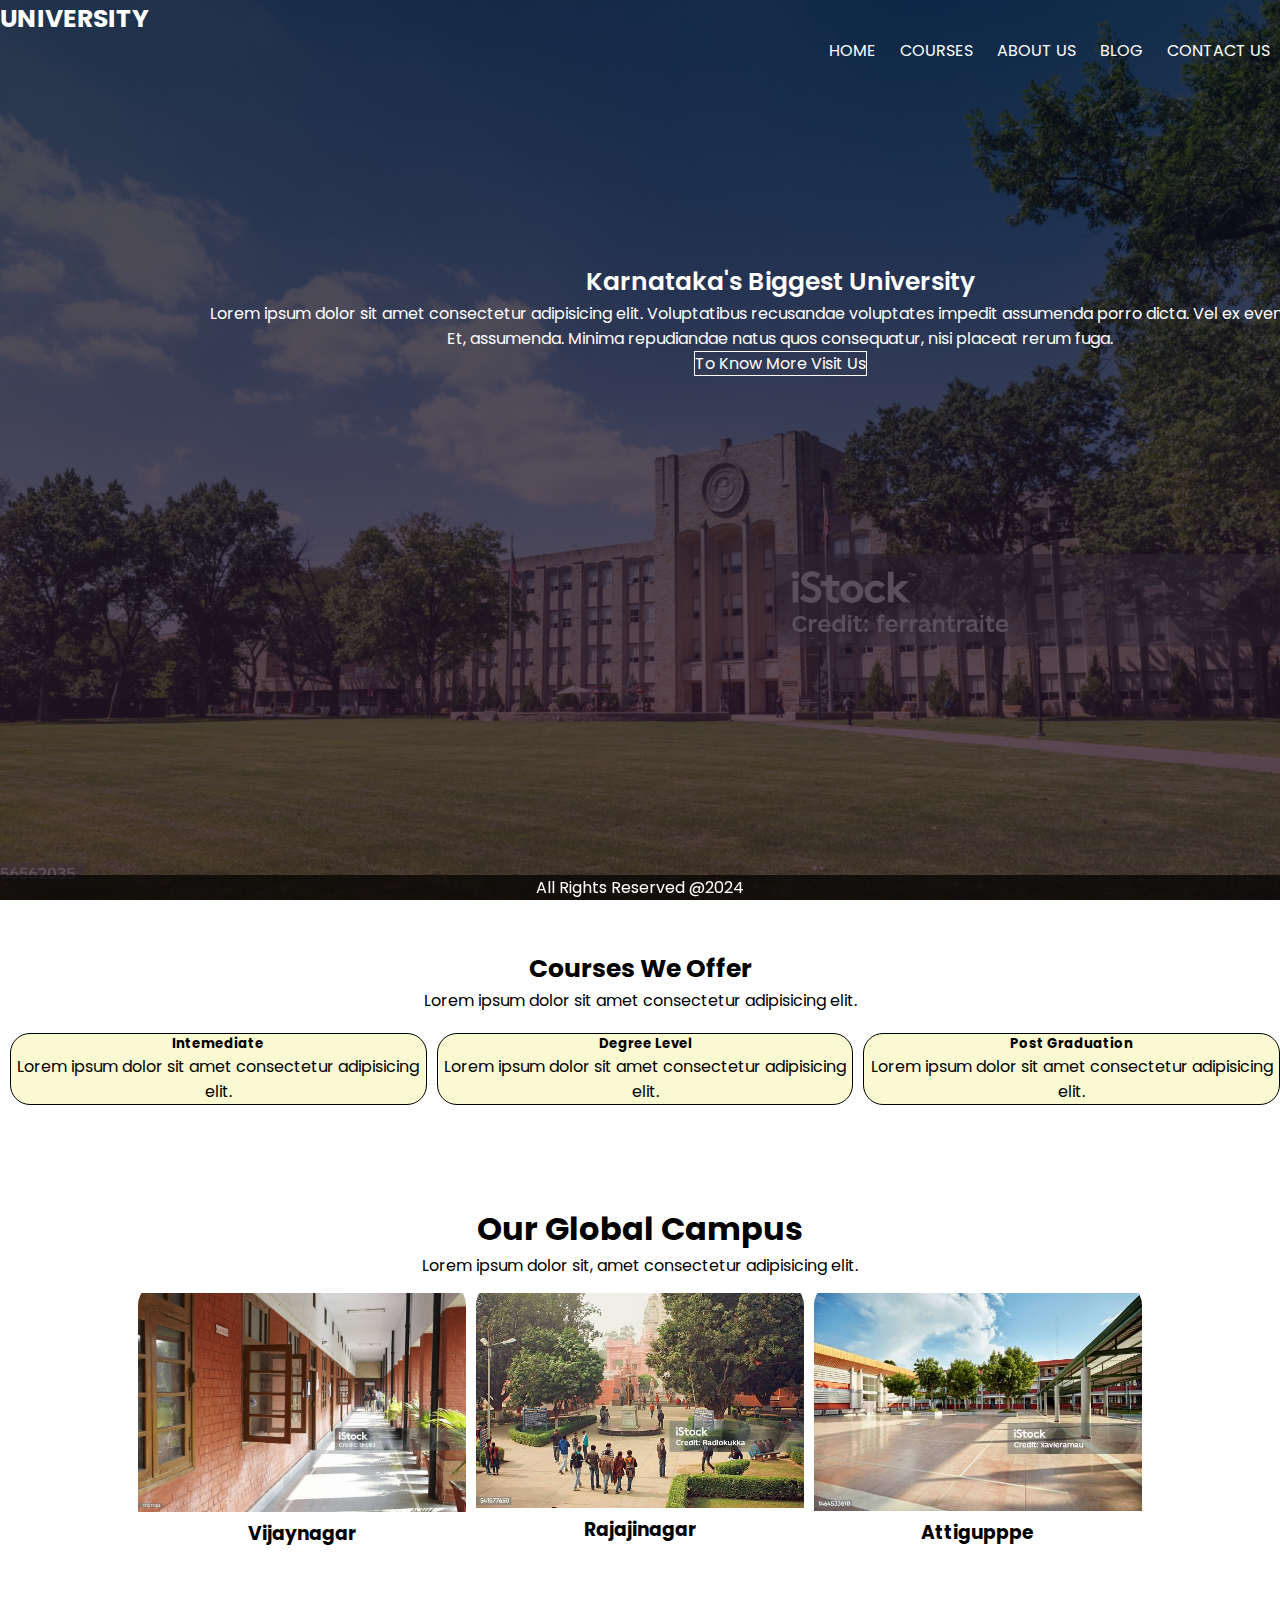
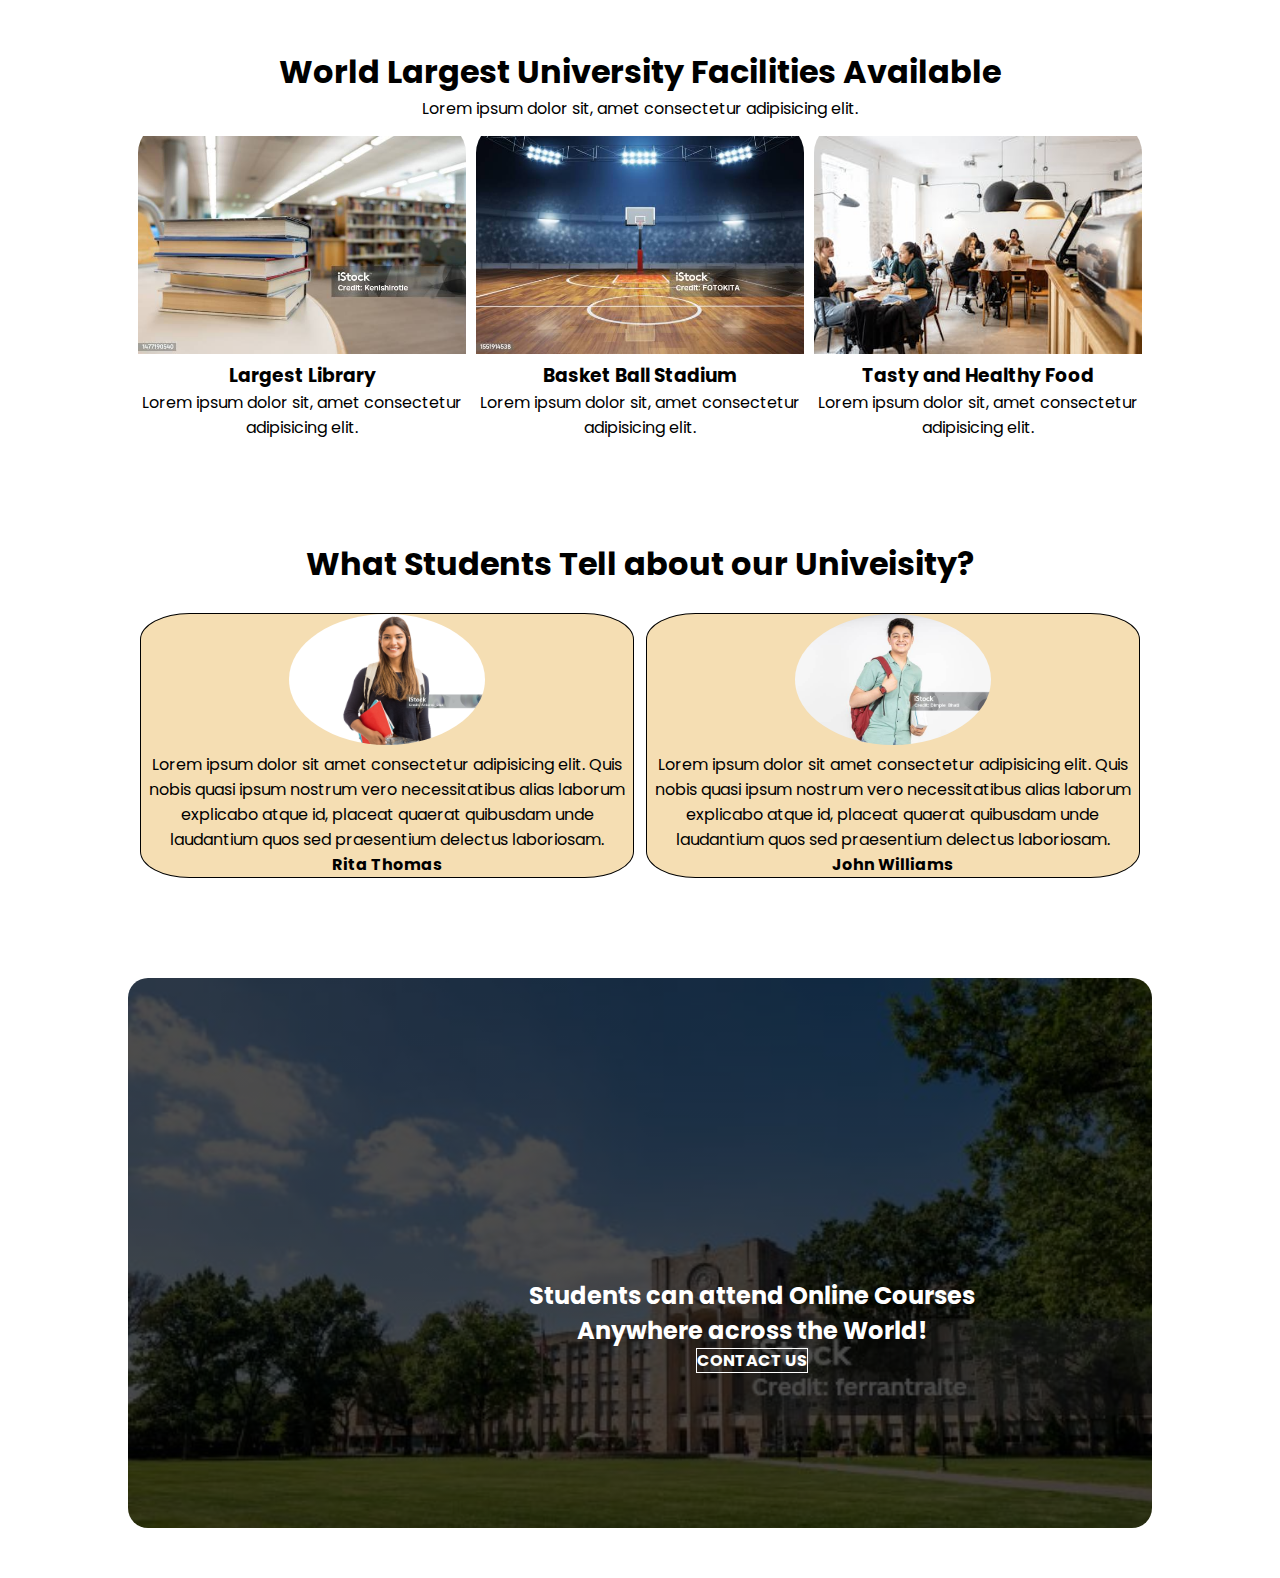
<file: index.html>
<!DOCTYPE html>
<html lang="en">

<head>
    <meta charset="UTF-8">
    <meta name="viewport" content="width=device-width, initial-scale=1.0">
    <title>Bangalore University</title>
    <link rel="stylesheet" href="style.css">
    <link rel="preconnect" href="https://fonts.googleapis.com">
    <link rel="preconnect" href="https://fonts.gstatic.com" crossorigin>
    <link
        href="https://fonts.googleapis.com/css2?family=Playwrite+AR:wght@100..400&family=Poppins:ital,wght@0,100;0,200;0,300;0,400;0,500;0,600;0,700;0,800;0,900;1,100;1,200;1,300;1,400;1,500;1,600;1,700;1,800;1,900&display=swap"
        rel="stylesheet">
</head>

<body>
    <section>
        <nav class="bg-banner">
                <a href="index.html" class="logo">UNIVERSITY</a>
            <div class="nav-links">
                <ul>
                    <li><a href="index.html">HOME</a></li>
                    <li><a href="courses.html">COURSES</a></li>
                    <li><a href="about.html">ABOUT US</a></li>
                    <li><a href="blog.html">BLOG</a></li>
                    <li><a href="contact.html">CONTACT US</a></li>
                </ul>
            </div>
            <div class="text-box">
                <h1>Karnataka's Biggest University</h1>
                <p>Lorem ipsum dolor sit amet consectetur adipisicing elit. Voluptatibus recusandae voluptates impedit
                    assumenda porro dicta. Vel ex eveniet fugit? Et, assumenda. Minima repudiandae natus quos
                    consequatur, nisi placeat rerum fuga.</p>
                <a href="#">To Know More Visit Us</a>
            </div>
        </nav>

    </section>
    <!-- ----- Course Section ----- -->
    <section>
        <h3 style="font-size: 25px;text-align: center;padding-top: 50px;">Courses We Offer</h3>
        <p style="text-align: center;">Lorem ipsum dolor sit amet consectetur adipisicing elit. </p>

        <div class="row">
            <div class="course-col">
                <h5>Intemediate</h5>
                <p>Lorem ipsum dolor sit amet consectetur adipisicing elit. </p>
            </div>
            <div class="course-col">
                <h5>Degree Level</h5>
                <p>Lorem ipsum dolor sit amet consectetur adipisicing elit. </p>
            </div>
            <div class="course-col">
                <h5>Post Graduation</h5>
                <p>Lorem ipsum dolor sit amet consectetur adipisicing elit. </p>
            </div>
        </div>
    </section>

    <!-- ----- Campus Section ----- -->
     <section class="campus">
        <h1>Our Global Campus</h1>
        <p>Lorem ipsum dolor sit, amet consectetur adipisicing elit. </p>
        <div class="row">
            <div class="campus-col">
                <img src="./images/campus1.jpg">
                <div class="layer">
                    <h3>Vijaynagar</h3>
                </div>
            </div>
            <div class="campus-col">
                <img src="./images/campus2.jpg">
                <div class="layer">
                    <h3>Rajajinagar</h3>
                </div>
            </div>
            <div class="campus-col">
                <img src="./images/campus3.jpg">
                <div class="layer">
                    <h3>Attigupppe</h3>
                </div>
            </div>
        </div>
     </section>

     <!-- ----- Facilities Section ----- -->
      <section class="facilities">
        <h1>World Largest University Facilities Available</h1>
        <p>Lorem ipsum dolor sit, amet consectetur adipisicing elit. </p>
        <div class="row">
            <div class="facilities-col">
                <img src="./images/faci1.jpg">
                <h3>Largest Library</h3>
                <p>Lorem ipsum dolor sit, amet consectetur adipisicing elit. </p>
            </div>
            <div class="facilities-col">
                <img src="./images/faci2.jpg">
                <h3>Basket Ball Stadium</h3>
                <p>Lorem ipsum dolor sit, amet consectetur adipisicing elit. </p>
            </div>
            <div class="facilities-col">
                <img src="./images/faci3.jpeg">
                <h3>Tasty and Healthy Food</h3>
                <p>Lorem ipsum dolor sit, amet consectetur adipisicing elit. </p>
            </div>
        </div>
      </section>

      <!-- ----- testimonials Section ----- -->
       <section class="testimonials">
            <h1>What Students Tell about our Univeisity? </h1>
            <div class="row">
                <div class="testimonials-col">
                    <img src="./images/stud1.jpg">
                    <p>Lorem ipsum dolor sit amet consectetur adipisicing elit. Quis nobis quasi ipsum nostrum vero necessitatibus alias laborum explicabo atque id, placeat quaerat quibusdam unde laudantium quos sed praesentium delectus laboriosam.</p>
                    <h4>Rita Thomas</h4>
                </div>
                <div class="testimonials-col">
                    <img src="./images/stud2.jpg">
                    <p>Lorem ipsum dolor sit amet consectetur adipisicing elit. Quis nobis quasi ipsum nostrum vero necessitatibus alias laborum explicabo atque id, placeat quaerat quibusdam unde laudantium quos sed praesentium delectus laboriosam.</p>
                    <h4>John Williams</h4>
                </div>
            </div>
       </section>

       <!-- ----- Call to information  Section ----- -->
        <section class="callinfo" style="margin-bottom: 50px;">
            <div class="content">
                <h2>Students can attend Online Courses <br/> Anywhere across the World!</h2>
                <a href="">CONTACT US</a>
            </div>
        </section>

        <!-- ---------- Footer Section ---- -->
         <section class="footer">
            <span>All Rights Reserved @2024</span>
         </section>
</body>

</html>
</file>
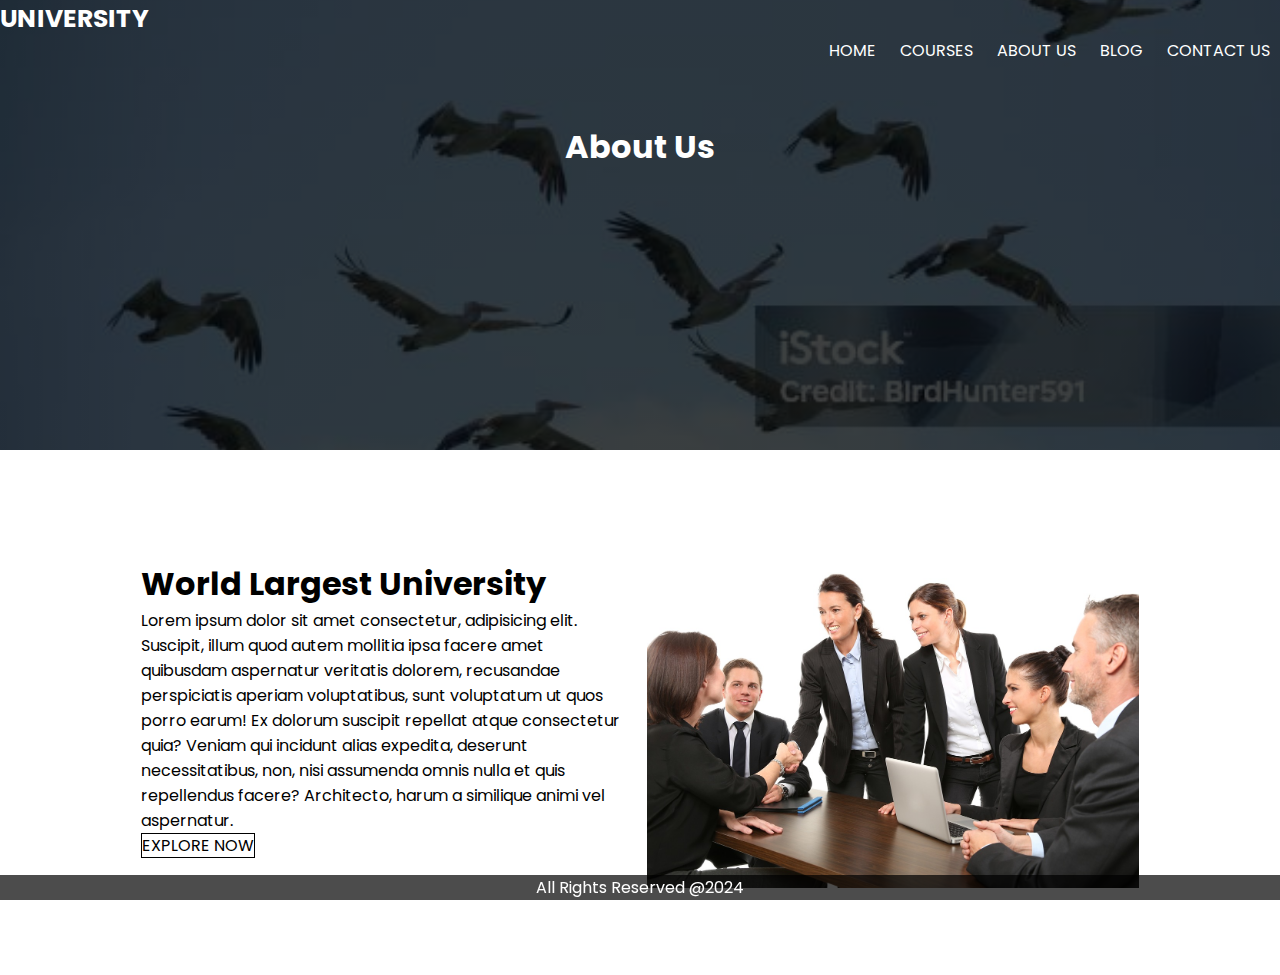
<file: about.html>
<!DOCTYPE html>
<html lang="en">

<head>
    <meta charset="UTF-8">
    <meta name="viewport" content="width=device-width, initial-scale=1.0">
    <title>Bangalore University</title>
    <link rel="stylesheet" href="style.css">
    <link rel="preconnect" href="https://fonts.googleapis.com">
    <link rel="preconnect" href="https://fonts.gstatic.com" crossorigin>
    <link
        href="https://fonts.googleapis.com/css2?family=Playwrite+AR:wght@100..400&family=Poppins:ital,wght@0,100;0,200;0,300;0,400;0,500;0,600;0,700;0,800;0,900;1,100;1,200;1,300;1,400;1,500;1,600;1,700;1,800;1,900&display=swap"
        rel="stylesheet">
</head>

<body>
    <section>
        <nav class="sub-banner">
            <a href="index.html" class="logo">UNIVERSITY</a>
            <div class="nav-links">
                <ul>
                    <li><a href="index.html">HOME</a></li>
                    <li><a href="courses.html">COURSES</a></li>
                    <li><a href="about.html">ABOUT US</a></li>
                    <li><a href="blog.html">BLOG</a></li>
                    <li><a href="contact.html">CONTACT US</a></li>
                </ul>
            </div>
            <h1>About Us</h1>
        </nav>
        
    </section>

    <!-- ----------- About Us Content ---------- -->
     <section class="about">
        <div class="row">
            <div class="about-col">
                <h1>World Largest University</h1>
                <p>Lorem ipsum dolor sit amet consectetur, adipisicing elit. Suscipit, illum quod autem mollitia ipsa facere amet quibusdam aspernatur veritatis dolorem, recusandae perspiciatis aperiam voluptatibus, sunt voluptatum ut quos porro earum!
                Ex dolorum suscipit repellat atque consectetur quia? Veniam qui incidunt alias expedita, deserunt necessitatibus, non, nisi assumenda omnis nulla et quis repellendus facere? Architecto, harum a similique animi vel aspernatur.</p>
                <a href="">EXPLORE NOW</a>
            </div>
            <div class="about-col">
                <img src="./images/about.jpg">
            </div>
        </div>
     </section>

    <!-- ---------- Footer Section ---- -->
    <section class="footer">
        <span>All Rights Reserved @2024</span>
    </section>
</body>

</html>
</file>
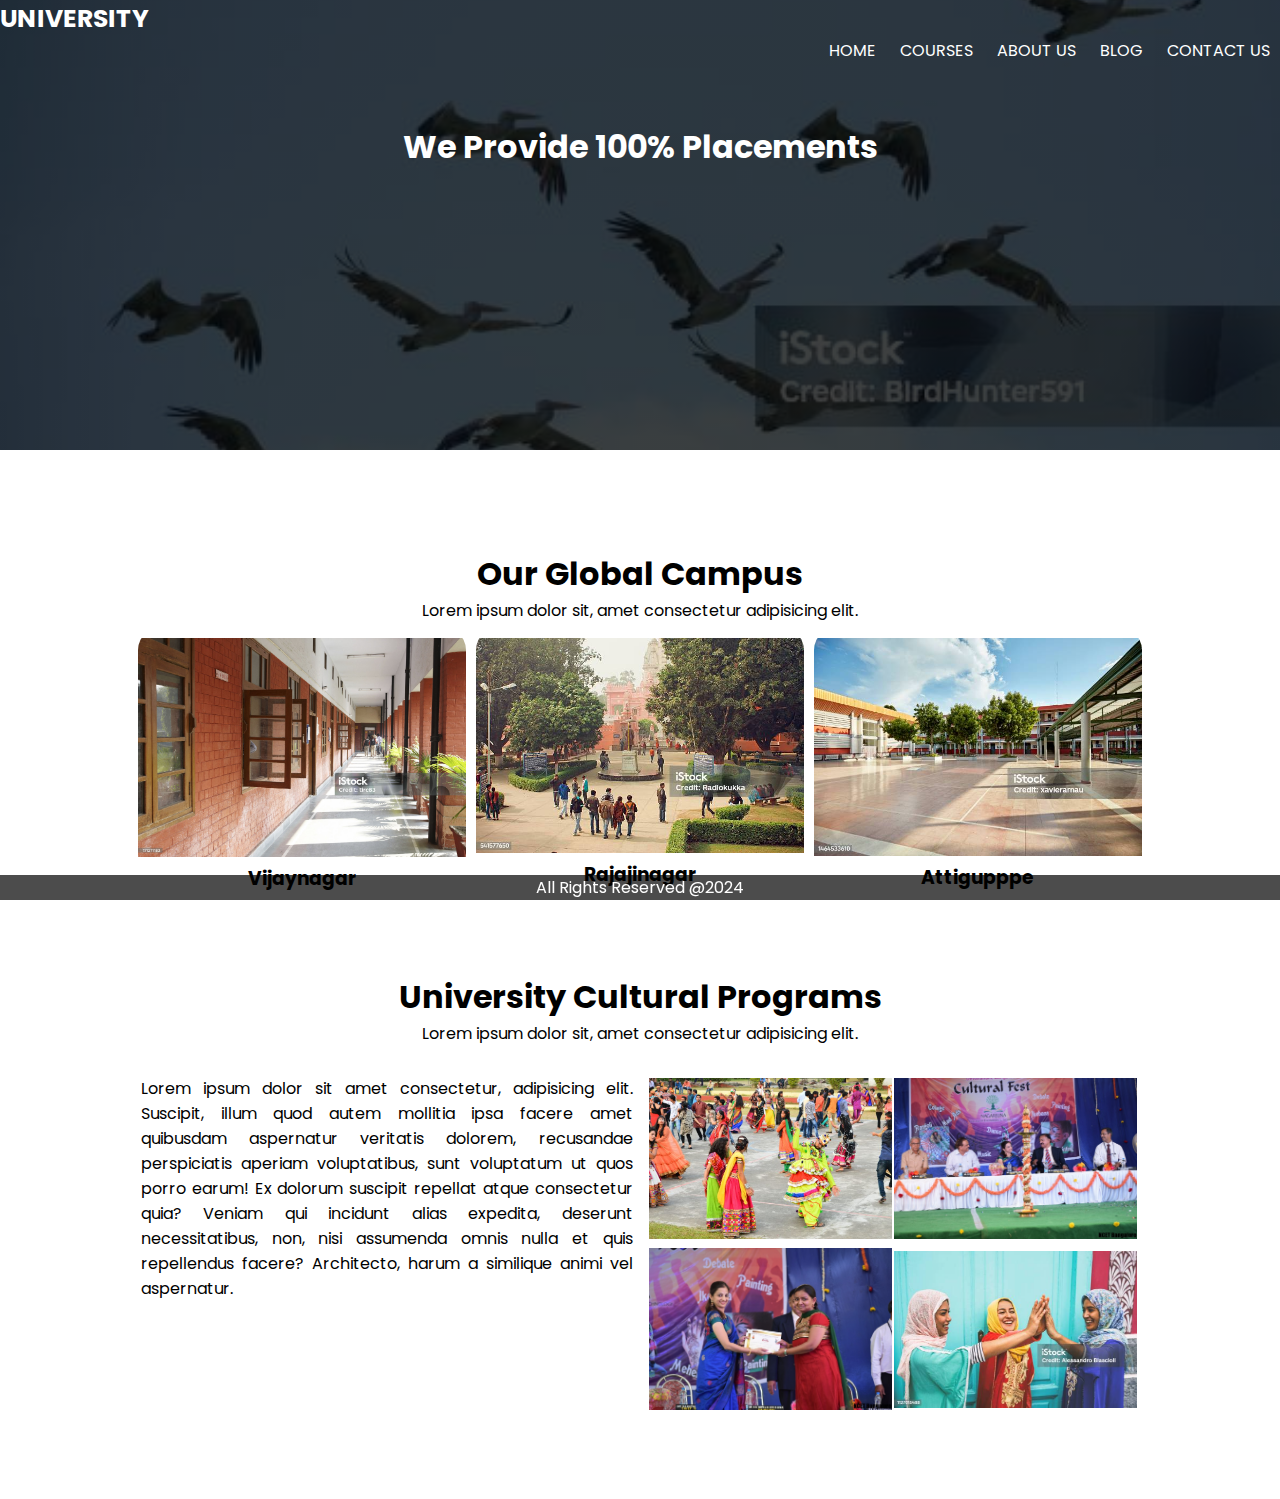
<file: blog.html>
<!DOCTYPE html>
<html lang="en">

<head>
    <meta charset="UTF-8">
    <meta name="viewport" content="width=device-width, initial-scale=1.0">
    <title>Bangalore University</title>
    <link rel="stylesheet" href="style.css">
    <link rel="preconnect" href="https://fonts.googleapis.com">
    <link rel="preconnect" href="https://fonts.gstatic.com" crossorigin>
    <link
        href="https://fonts.googleapis.com/css2?family=Playwrite+AR:wght@100..400&family=Poppins:ital,wght@0,100;0,200;0,300;0,400;0,500;0,600;0,700;0,800;0,900;1,100;1,200;1,300;1,400;1,500;1,600;1,700;1,800;1,900&display=swap"
        rel="stylesheet">
</head>

<body>
    <section>
        <nav class="sub-banner">
            <a href="index.html" class="logo">UNIVERSITY</a>
            <div class="nav-links">
                <ul>
                    <li><a href="index.html">HOME</a></li>
                    <li><a href="courses.html">COURSES</a></li>
                    <li><a href="about.html">ABOUT US</a></li>
                    <li><a href="blog.html">BLOG</a></li>
                    <li><a href="contact.html">CONTACT US</a></li>
                </ul>
            </div>
            <h1>We Provide 100% Placements</h1>
        </nav>

    </section>

    <!-- ----- Campus Section ----- -->
    <section class="campus">
        <h1>Our Global Campus</h1>
        <p>Lorem ipsum dolor sit, amet consectetur adipisicing elit. </p>
        <div class="row">
            <div class="campus-col">
                <img src="./images/campus1.jpg">
                <div class="layer">
                    <h3>Vijaynagar</h3>
                </div>
            </div>
            <div class="campus-col">
                <img src="./images/campus2.jpg">
                <div class="layer">
                    <h3>Rajajinagar</h3>
                </div>
            </div>
            <div class="campus-col">
                <img src="./images/campus3.jpg">
                <div class="layer">
                    <h3>Attigupppe</h3>
                </div>
            </div>
        </div>
    </section>

    <!-- ----------- College Events  ---------- -->
    <section class="events">
        <h1>University Cultural Programs</h1>
        <p>Lorem ipsum dolor sit, amet consectetur adipisicing elit. </p>
        <div class="row">

            <div class="events-col">
                <p style="text-align: justify;">Lorem ipsum dolor sit amet consectetur, adipisicing elit. Suscipit, illum quod autem mollitia ipsa
                    facere amet quibusdam aspernatur veritatis dolorem, recusandae perspiciatis aperiam voluptatibus,
                    sunt voluptatum ut quos porro earum!
                    Ex dolorum suscipit repellat atque consectetur quia? Veniam qui incidunt alias expedita, deserunt
                    necessitatibus, non, nisi assumenda omnis nulla et quis repellendus facere? Architecto, harum a
                    similique animi vel aspernatur.</p>
            </div>
            <div class="events-col">
                <table>
                    <tr>
                        <td><img src="./images/cul1.jpg"></td>
                        <td><img src="./images/cul2.jpg"></td>
                    </tr>
                    <tr>
                        <td><img src="./images/cul3.jpg"></td>
                        <td><img src="./images/cul4.jpg"></td>
                    </tr>
                </table>
            </div>
        </div>
    </section>

    <!-- ---------- Footer Section ---- -->
    <section class="footer">
        <span>All Rights Reserved @2024</span>
    </section>
</body>

</html>
</file>
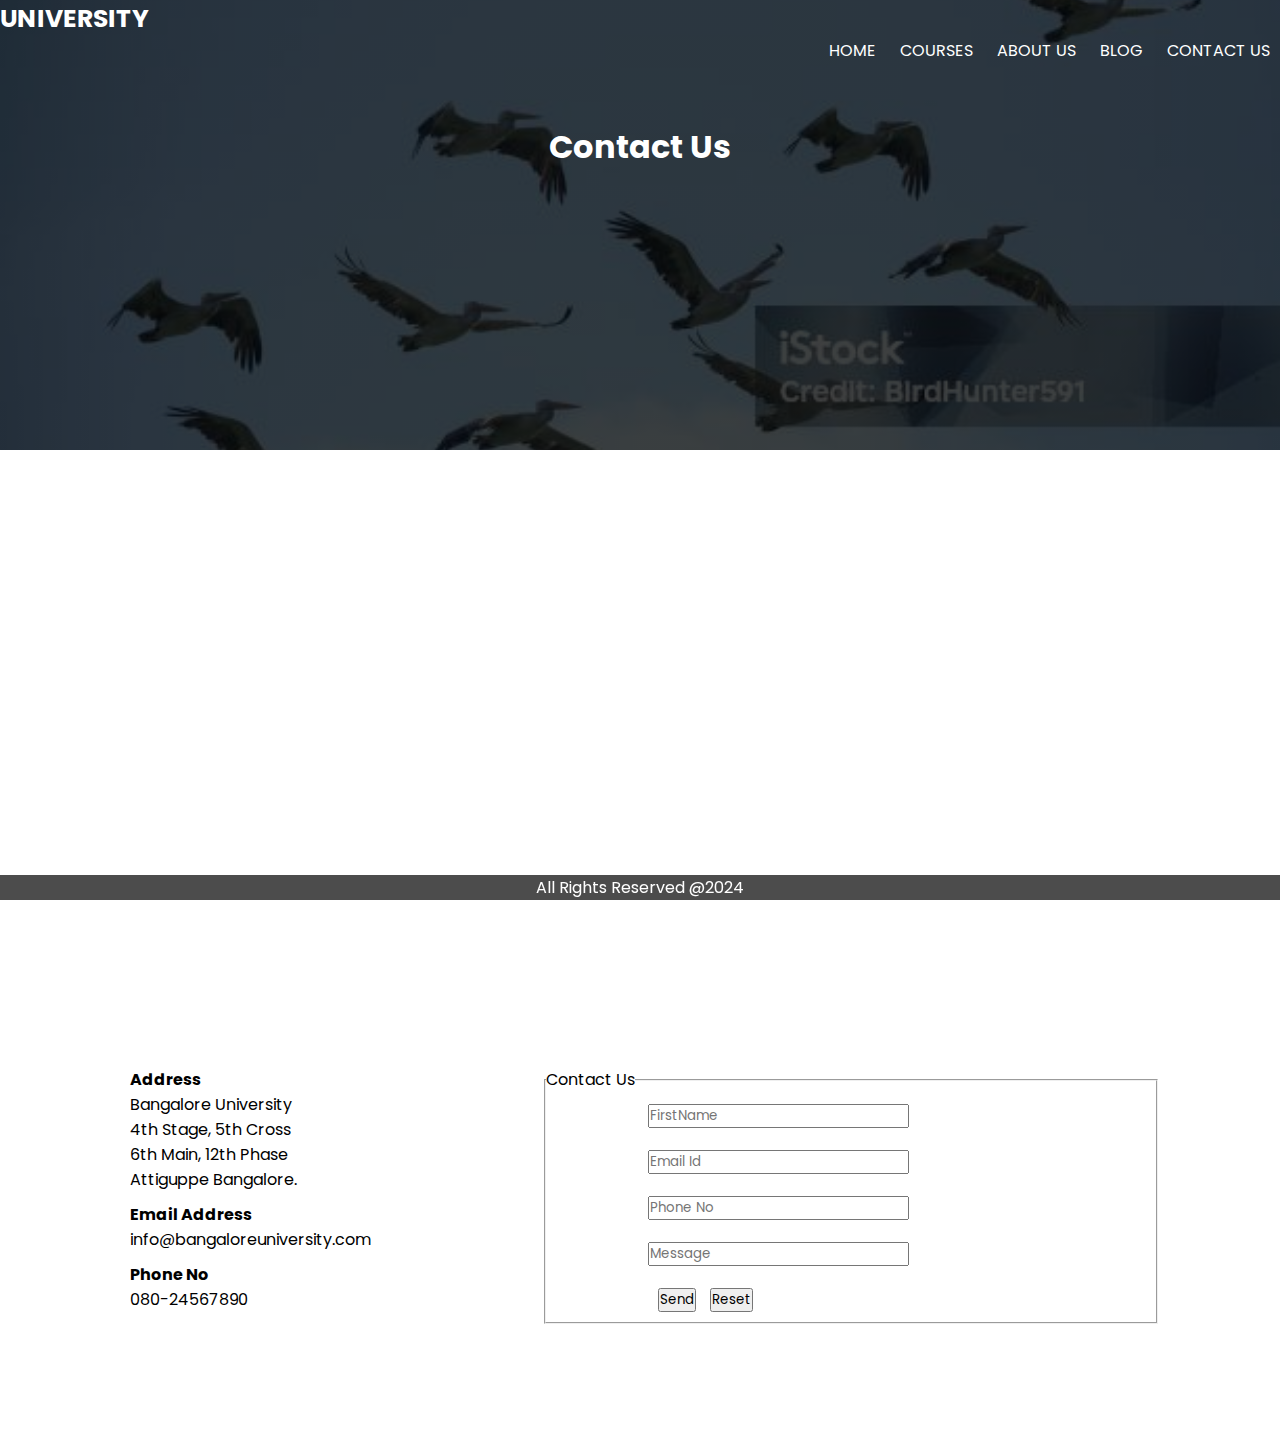
<file: contact.html>
<!DOCTYPE html>
<html lang="en">

<head>
    <meta charset="UTF-8">
    <meta name="viewport" content="width=device-width, initial-scale=1.0">
    <title>Bangalore University</title>
    <link rel="stylesheet" href="style.css">
    <link rel="preconnect" href="https://fonts.googleapis.com">
    <link rel="preconnect" href="https://fonts.gstatic.com" crossorigin>
    <link
        href="https://fonts.googleapis.com/css2?family=Playwrite+AR:wght@100..400&family=Poppins:ital,wght@0,100;0,200;0,300;0,400;0,500;0,600;0,700;0,800;0,900;1,100;1,200;1,300;1,400;1,500;1,600;1,700;1,800;1,900&display=swap"
        rel="stylesheet">
</head>

<body>
    <section>
        <nav class="sub-banner">
            <a href="index.html" class="logo">UNIVERSITY</a>
            <div class="nav-links">
                <ul>
                    <li><a href="index.html">HOME</a></li>
                    <li><a href="courses.html">COURSES</a></li>
                    <li><a href="about.html">ABOUT US</a></li>
                    <li><a href="blog.html">BLOG</a></li>
                    <li><a href="contact.html">CONTACT US</a></li>
                </ul>
            </div>
            <h1>Contact Us</h1>
        </nav>

    </section>

    <!-- ----------- Contact Us Content ---------- -->
    <section class="location">
        <iframe
            src="https://www.google.com/maps/embed?pb=!1m18!1m12!1m3!1d3888.1579170934333!2d77.53079380869772!3d12.961744987299944!2m3!1f0!2f0!3f0!3m2!1i1024!2i768!4f13.1!3m3!1m2!1s0x3bae3f0777fcdb13%3A0xe29d677232e1a97f!2sAttiguppe%20Metro%20Entrance(%20towards%20Chandra%20Layout)!5e0!3m2!1sen!2sin!4v1723861063274!5m2!1sen!2sin"
            width="600" height="450" style="border:0;" allowfullscreen="" loading="lazy"
            referrerpolicy="no-referrer-when-downgrade"></iframe>
    </section>

    <!-- ---------- Contact form -------------- -->
    <section class="contact">
        <div class="contact-col">
            <h4>Address</h4>
            <p>
                Bangalore University <br />
                4th Stage, 5th Cross <br />
                6th Main, 12th Phase<br />
                Attiguppe Bangalore.
            </p>
            <h4>Email Address</h4>
            <p>info@bangaloreuniversity.com</p>

            <h4>Phone No</h4>
            <p>080-24567890</p>
        </div>
        <div class="contact-col">
            <form action="">
                <fieldset>
                    <legend>Contact Us</legend>
                    <div>
                        <input type="text" placeholder="FirstName" />
                    </div>
                    <div>
                        <input type="email" placeholder="Email Id" />
                    </div>
                    <div>
                        <input type="number" placeholder="Phone No" />
                    </div>
                    <div>
                        <input type="text" placeholder="Message" />
                    </div>
                    <div>
                        <button type="submit">Send</button>
                        <button type="reset">Reset</button>
                    </div>
                </fieldset>
            </form>
        </div>
    </section>
    <!-- ---------- Footer Section ---- -->
    <section class="footer">
        <span>All Rights Reserved @2024</span>
    </section>
</body>

</html>
</file>
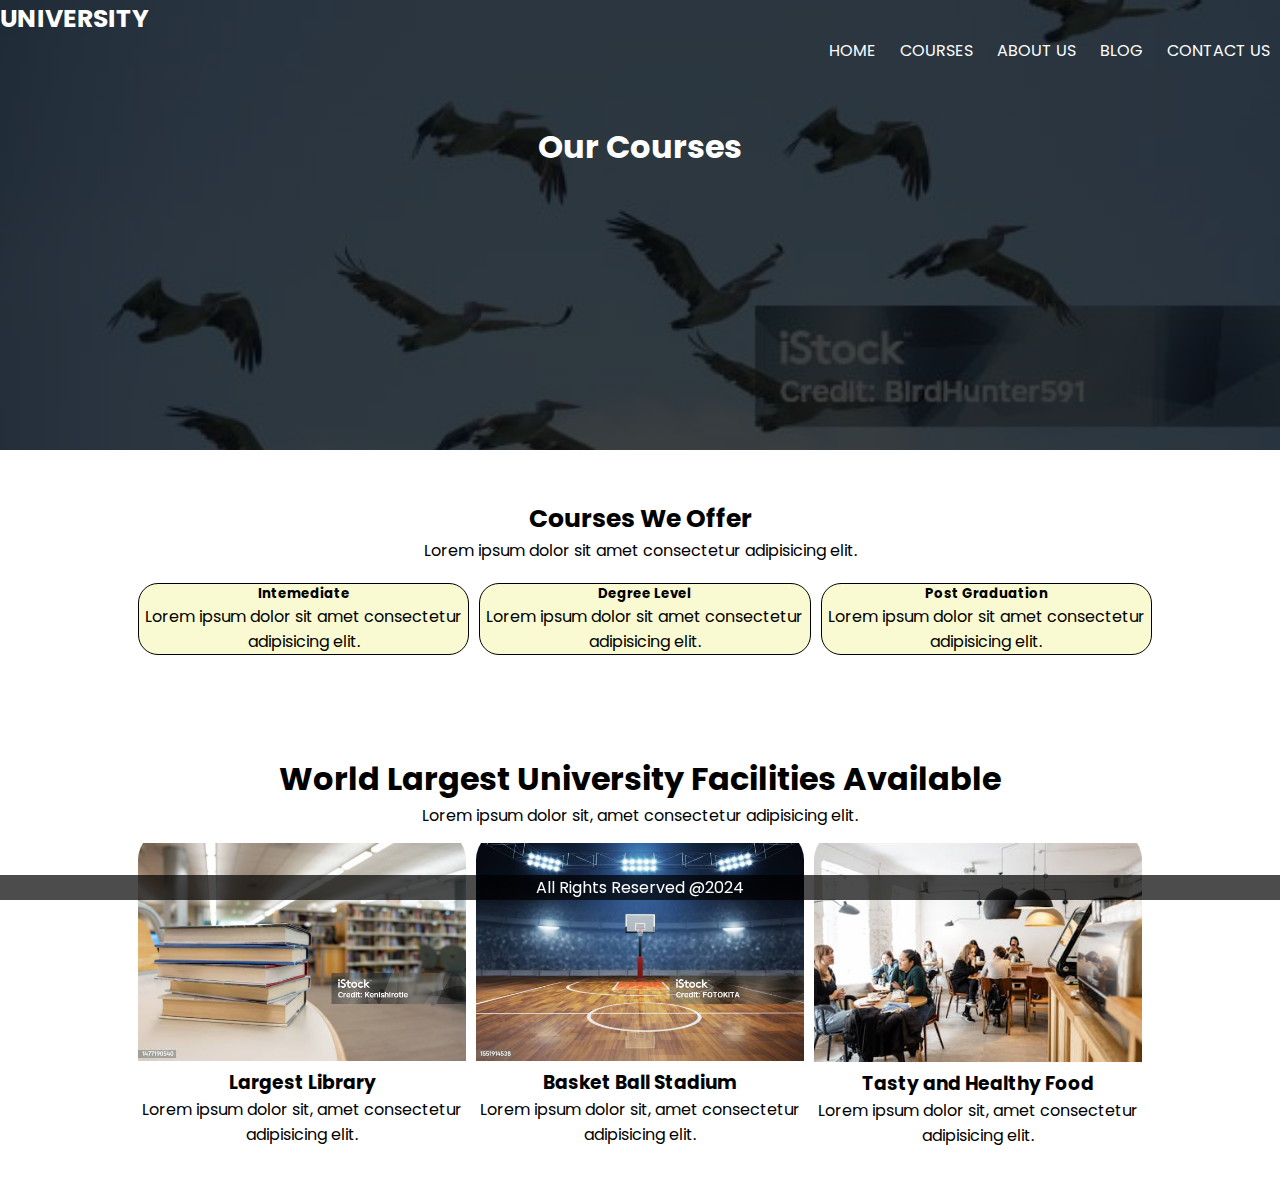
<file: courses.html>
<!DOCTYPE html>
<html lang="en">

<head>
    <meta charset="UTF-8">
    <meta name="viewport" content="width=device-width, initial-scale=1.0">
    <title>Bangalore University</title>
    <link rel="stylesheet" href="style.css">
    <link rel="preconnect" href="https://fonts.googleapis.com">
    <link rel="preconnect" href="https://fonts.gstatic.com" crossorigin>
    <link
        href="https://fonts.googleapis.com/css2?family=Playwrite+AR:wght@100..400&family=Poppins:ital,wght@0,100;0,200;0,300;0,400;0,500;0,600;0,700;0,800;0,900;1,100;1,200;1,300;1,400;1,500;1,600;1,700;1,800;1,900&display=swap"
        rel="stylesheet">
</head>

<body>
    <section>
        <nav class="sub-banner">
            <a href="index.html" class="logo">UNIVERSITY</a>
            <div class="nav-links">
                <ul>
                    <li><a href="index.html">HOME</a></li>
                    <li><a href="courses.html">COURSES</a></li>
                    <li><a href="about.html">ABOUT US</a></li>
                    <li><a href="blog.html">BLOG</a></li>
                    <li><a href="contact.html">CONTACT US</a></li>
                </ul>
            </div>
            <h1>Our Courses</h1>
        </nav>
        
    </section>

    <!-- ----------- Course Content ---------- -->
    <section class="course">
        <h3 style="font-size: 25px;text-align: center;padding-top: 50px;">Courses We Offer</h3>
        <p style="text-align: center;">Lorem ipsum dolor sit amet consectetur adipisicing elit. </p>

        <div class="row">
            <div class="course-col">
                <h5>Intemediate</h5>
                <p>Lorem ipsum dolor sit amet consectetur adipisicing elit. </p>
            </div>
            <div class="course-col">
                <h5>Degree Level</h5>
                <p>Lorem ipsum dolor sit amet consectetur adipisicing elit. </p>
            </div>
            <div class="course-col">
                <h5>Post Graduation</h5>
                <p>Lorem ipsum dolor sit amet consectetur adipisicing elit. </p>
            </div>
        </div>
    </section>

    <!-- ----- Facilities Section ----- -->
    <section class="facilities" style="margin-bottom: 50px;">
        <h1>World Largest University Facilities Available</h1>
        <p>Lorem ipsum dolor sit, amet consectetur adipisicing elit. </p>
        <div class="row">
            <div class="facilities-col">
                <img src="./images/faci1.jpg">
                <h3>Largest Library</h3>
                <p>Lorem ipsum dolor sit, amet consectetur adipisicing elit. </p>
            </div>
            <div class="facilities-col">
                <img src="./images/faci2.jpg">
                <h3>Basket Ball Stadium</h3>
                <p>Lorem ipsum dolor sit, amet consectetur adipisicing elit. </p>
            </div>
            <div class="facilities-col">
                <img src="./images/faci3.jpeg">
                <h3>Tasty and Healthy Food</h3>
                <p>Lorem ipsum dolor sit, amet consectetur adipisicing elit. </p>
            </div>
        </div>
      </section>

    <!-- ---------- Footer Section ---- -->
    <section class="footer">
        <span>All Rights Reserved @2024</span>
    </section>
</body>

</html>
</file>
<file: style.css>
*{
    margin: 0;
    padding: 0;
    font-family: "Poppins", sans-serif;
}

.logo{
    font-size: 25px;
    color: white;
    text-decoration: none;
    font-weight: bolder;
}
.bg-banner{
    min-height: 100vh;
    width: 100%;
    background-image: linear-gradient(rgba(3,10,25,0.75),rgba(50,25,45,0.75)),
    url('./images/bg.jpg');
    background-size: cover;
    background-position: center;
}
/* nav{
    display: flex;
    justify-content: space-between;
    align-content: center;
} */
.nav-links{
    flex: 1;
    text-align: right;
    
}

.nav-links ul li{
    list-style: none;
    display: inline-block;
}

.nav-links ul li a{
    color: white;
    text-decoration: none;
    padding: 5px 10px;
  
}

.text-box{
    width: 90%;
    top: 50%;
    left: 50%;
    color: white;
    text-align: center;
    margin: auto;
    position: relative;
    transform: translate(-500px,200px);
}

.text-box h1 {
    font-size: 25px;
    font-weight: 600;
}

.text-box a{
    border: 1px solid white;
    text-decoration: none;
    color: white;
    transition: 1s;
}

.text-box a:hover{
    border: 1px solid #f44336;
    background-color: #f44336;
}

.course{
    width: 80%;
    margin: auto;
    
}
.row{
    display: flex;
    margin-top: 20px;
    justify-content: space-evenly;
    margin: auto;
}

.course-col{
    
    border: 1px solid black;
    border-radius: 20px;
    text-align: center;
    background-color: lightgoldenrodyellow;
    transition: 1s;
    margin-top: 20px;
    margin-left: 10px;
}

.course-col:hover{
    border: 1px solid #ff3344;
    background-color: wheat;
}

/* ------------ Campus Section ---------- */
.campus{
    width: 80%;
    margin: auto;
    text-align: center;
    padding-top: 100px;
}

.campus-col{
    flex-basis: 32%;
    border-radius: 10%;
    overflow: hidden;
    padding-top: 15px;
    position: relative;
}
.campus-col img{
    width: 100%;
}

.layer{
    background-color: transparent;
    width: 100%;
    height: 100%;
    top: 0;
    left: 0;
    position: relative;
    transition: 0.5s;
}

.layer:hover{
    background-color: rgba(226,0,0,0.7);
}

/* ----------- Facilities --------- */
.facilities{
    width: 80%;
    margin: auto;
    text-align: center;
    padding-top: 100px;
}

.facilities-col{
    flex-basis: 32%;
    border-radius: 10%;
    overflow: hidden;
    padding-top: 15px;
    position: relative;
}

.facilities-col img{
    width: 100%;
}

/* ------------ testimonials Section --------- */
.testimonials{
    width: 80%;
    margin: auto;
    text-align: center;
    padding-top: 100px;
}

.testimonials-col{
    flex-basis: 48%;
    border: 1px solid black;
    border-radius: 10%;
    background-color: wheat;
    overflow: hidden;
    margin-top: 25px;
    margin-bottom: 100px;
}

.testimonials-col img{
    width: 40%;
    border-radius: 50%;
}

/* ----- Call to information  Section ----- - */
.callinfo{
    width: 80%;
    height: 50vh;
    margin: auto;
    background-image: linear-gradient(rgba(0,0,0,0.7), rgba(0,0,0,0.7)),
    url('./images/banner2.jpg');
    background-size: cover;
    background-position: center;
    border-radius: 20px;
    padding-bottom: 100px;
}

.content{
    top: 50%;
    left: 50%;
    color: white;
    text-align: center;
    margin: auto;
    position: relative;
    cursor: pointer;
    transform: translate(-400px, 75px);
}

.content a{
    border: 1px solid white;
    text-decoration: none;
    color: white;
    transition: 1s;
    font-weight: bolder;
}

.content a:hover{
    border: 1px solid #f44336;
    background-color: #f44336;
}

/* ------------ Footer Section ------------ */
.footer{
    width: 100%;
    height: 25px;
    background-color: rgba(0,0,0,0.7);
    text-align: center;
    color: white;
    bottom: 0;
    position: fixed;
}

/* ---------- About Us Page --------- */
.sub-banner{
    height: 50vh;
    width: 100%;
    background-image: linear-gradient(rgba(0,0,0, 0.75),rgba(0,0,0, 0.75)),
    url('./images/sub-banner.jpg');
    background-size: cover;
    background-position: center;
}
.sub-banner h1{
    color: white;
    text-align: center;
    padding-top: 60px;
}

/* --------------- About US ----------- */
.about{
    width: 80%;
    margin: auto;
    padding-top: 80px;
    padding-bottom: 50px;
}

.about-col{
    flex-basis: 48%;
    padding: 30px 2px;
}

.about-col img{
    width: 100%;
}

.about-col a{
    border: 1px solid black;
    text-decoration: none;
    color: black;
    transition: 1s;
}

.about-col a:hover{
    border: 1px solid #f44336;
    background-color: #f44336;
}

/* ---------------- Contact Us ---------------- */
.location{
    width: 80%;
    margin: auto;
    padding: 50px 50px;

}


.location iframe{
    width:100%;
}

.contact{
    width: 80%;
    margin: auto;
    padding-top: 30px;
    padding-bottom: 80px;
    display: flex;
}

.contact-col{
    flex-basis: 40%;
    padding: 30px 2px;
    
}

.contact-col form{
    width: 150%;
    height: 150%;
}

.contact-col p{
    padding-bottom: 10px;
}

.contact-col div{
    margin-left: 100px;
    padding: 10px 2px;
}

.contact-col div button{
   margin-left: 10px;
}


/* -------------- Blog Content -------- */
.events{
    width: 80%;
    margin: auto;
    text-align: center;
    padding-top: 80px;
    padding-bottom: 50px;
}

.events-col{
    flex-basis: 48%;
    padding: 30px 2px;
}

.events-col img{
    width: 100%;
}
</file>
